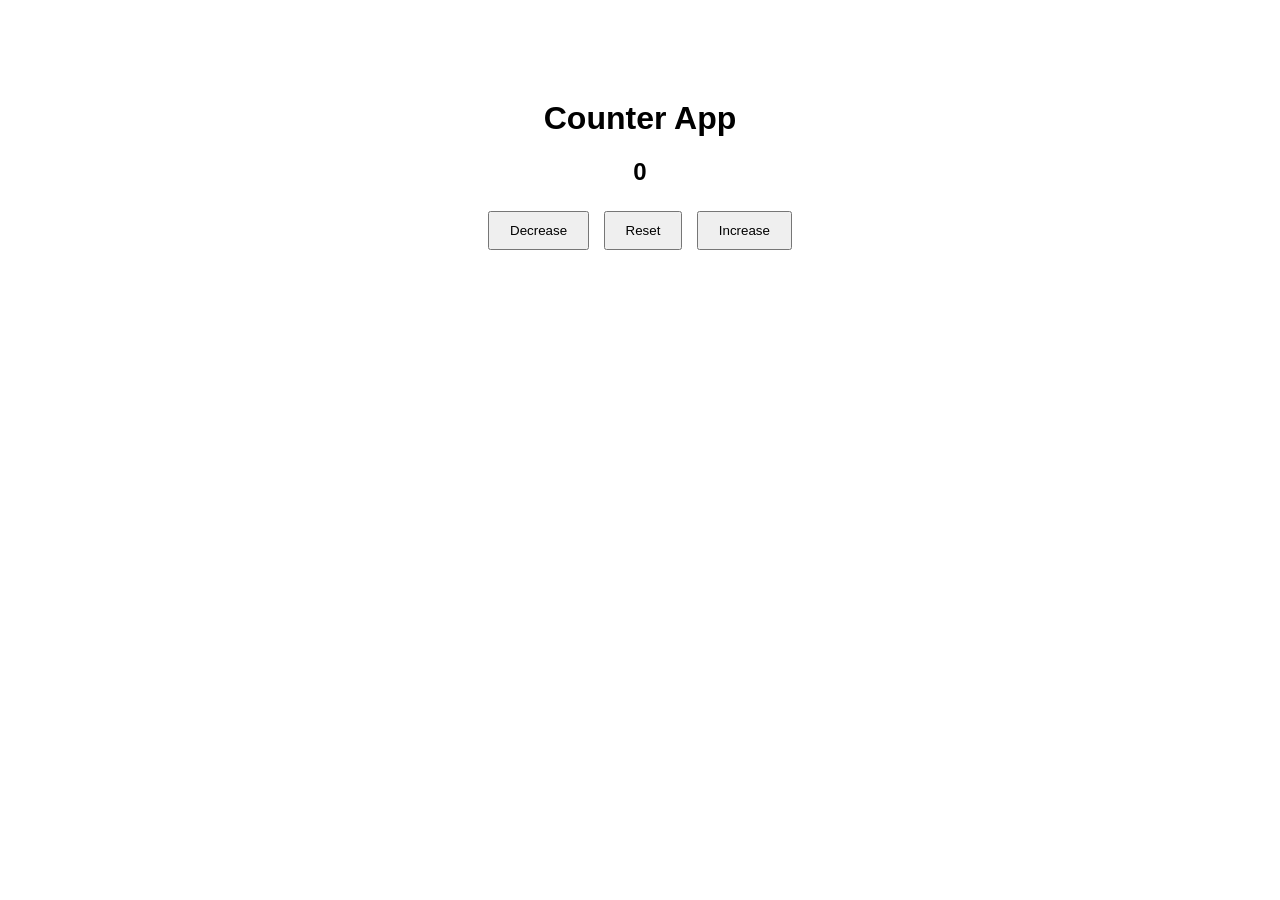
<file: Counter-App/index.html>
<!DOCTYPE html>
<html lang="en">
<head>
    <meta charset="UTF-8">
    <meta name="viewport" content="width=device-width, initial-scale=1.0">
    <title>Counter App</title>

    <link rel="stylesheet" href="style.css">
</head>
<body>

<h1>Counter App</h1>

<h2 id="count">0</h2>

<button id="decrease">Decrease</button>
<button id="reset">Reset</button>
<button id="increase">Increase</button>

<script src="script.js"></script>

</body>
</html>
</file>
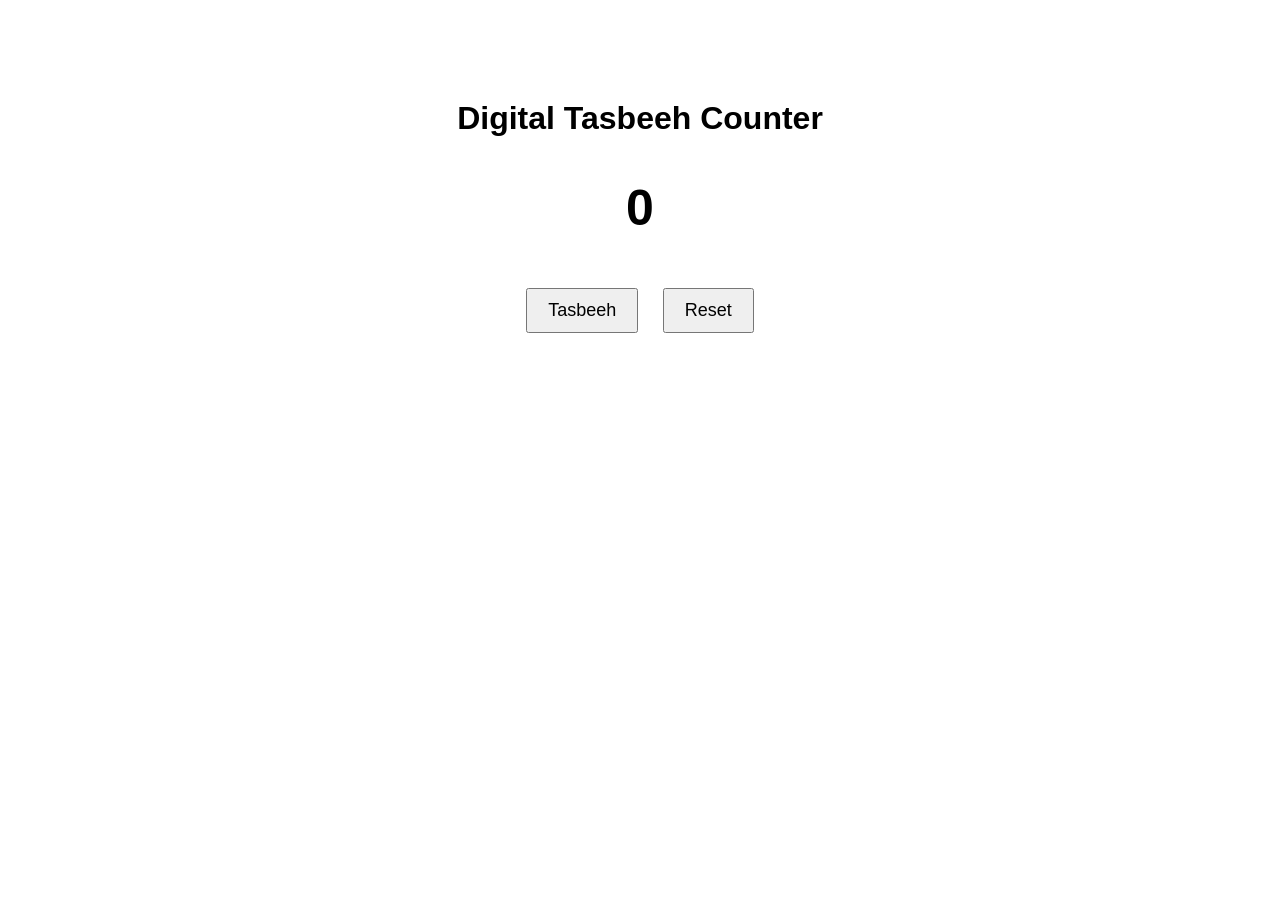
<file: Digital-Tasbeeh-Counter/index.html>
<!DOCTYPE html>
<html lang="en">
<head>
    <meta charset="UTF-8">
    <meta name="viewport" content="width=device-width, initial-scale=1.0">
    <title>Digital Tasbeeh Counter</title>
    <link rel="stylesheet" href="style.css">
</head>
<body>

    <h1>Digital Tasbeeh Counter</h1>

    <h2 id="count">0</h2>

    <button>Tasbeeh</button>
    <button>Reset</button>

    <script src="script.js"></script>

</body>
</html>
</file>
<file: Counter-App/style.css>
body{
    text-align:center;
    font-family:Arial;
    margin-top:100px;
}

button{
    padding:10px 20px;
    margin:5px;
    cursor:pointer;
}
</file>
<file: Digital-Tasbeeh-Counter/style.css>
body{
    font-family: Arial, sans-serif;
    text-align:center;
    margin-top:100px;
}

button{
    padding:10px 20px;
    margin:10px;
    font-size:18px;
    cursor:pointer;
}

h2{
    font-size:50px;
}
</file>
